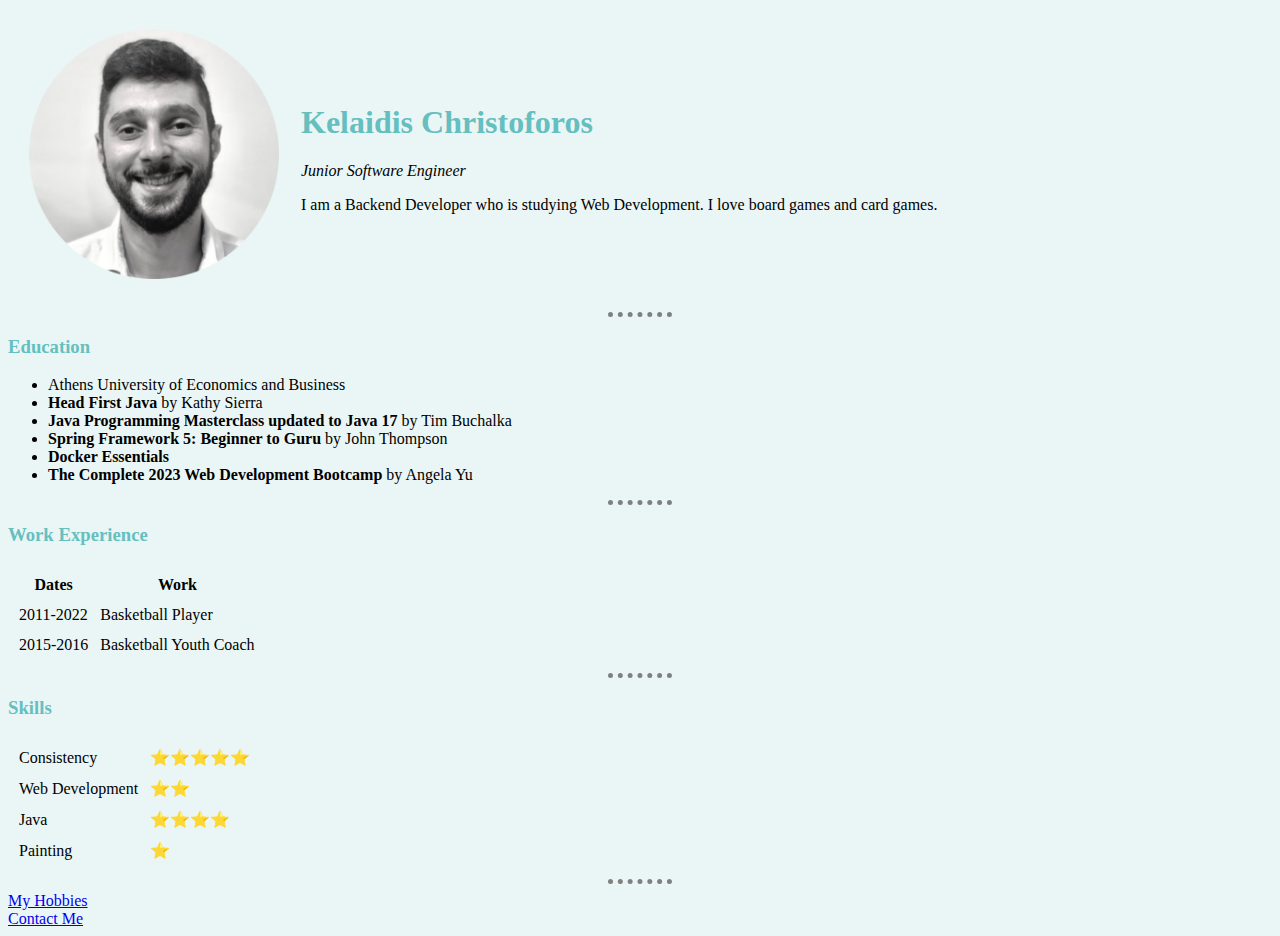
<file: index.html>
<!DOCTYPE html>
<html lang="en">

<head>
    <meta charset="UTF-8">
    <title>Christoforos's Personal Site</title>
    <link rel="stylesheet" href="css/styles.css">
</head>

<body>
<table cellspacing="20">
    <tr>
        <td><img class="profile" src="images/Christoforos.png" alt="Christoforos's profile image"></td>
        <td>
            <h1>Kelaidis Christoforos</h1>
            <p>
                <em>Junior Software Engineer</em>
            </p>
            <p>
                I am a Backend Developer who is studying Web Development.
                I love board games and card games.
            </p>
        </td>
    </tr>
</table>

<hr>
<h3>Education</h3>
<ul>
    <li>Athens University of Economics and Business</li>
    <li><strong>Head First Java</strong> by Kathy Sierra</li>
    <li><strong>Java Programming Masterclass updated to Java 17</strong> by Tim Buchalka</li>
    <li><strong>Spring Framework 5: Beginner to Guru</strong> by John Thompson</li>
    <li><strong>Docker Essentials</strong></li>
    <li><strong>The Complete 2023 Web Development Bootcamp</strong> by Angela Yu</li>
</ul>
<hr>
<h3>Work Experience</h3>
<table cellspacing="10">
    <thead>
    <tr>
        <th>Dates</th>
        <th>Work</th>
    </tr>
    </thead>
    <tbody>
    <tr>
        <td>2011-2022</td>
        <td>Basketball Player</td>
    </tr>
    <tr>
        <td>2015-2016</td>
        <td>Basketball Youth Coach</td>
    </tr>
    </tbody>
</table>
<hr>
<h3>Skills</h3>
<table cellspacing="10">
    <tr>
        <td>Consistency</td>
        <td>⭐⭐⭐⭐⭐</td>
    </tr>
    <tr>
        <td>Web Development</td>
        <td>⭐⭐</td>
    </tr>
    <tr>
        <td>Java</td>
        <td>⭐⭐⭐⭐</td>
    </tr>
    <tr>
        <td>Painting</td>
        <td>⭐</td>
    </tr>
</table>
<hr>
<a href="hobbies.html">My Hobbies</a>
<br>
<a href="contact-me.html">Contact Me</a>
</body>
</html>
</file>
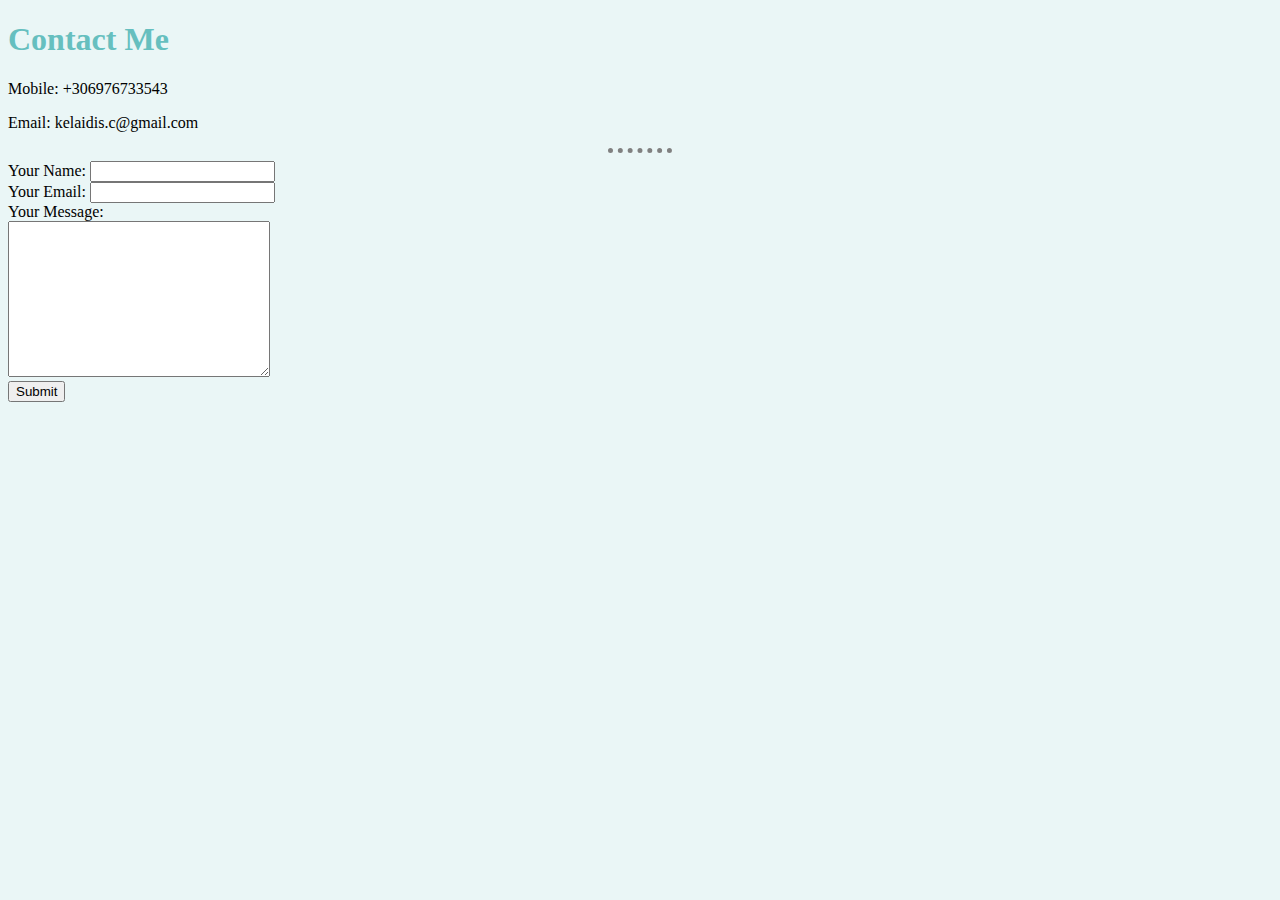
<file: contact-me.html>
<!DOCTYPE html>
<html lang="en">
<head>
    <meta charset="UTF-8">
    <title>Contact Me</title>
    <link rel="stylesheet" href="css/styles.css">
</head>
<body>
    <h1>Contact Me</h1>
    <p>Mobile: +306976733543</p>    
    <p>Email: kelaidis.c@gmail.com</p>
    <hr>
    <form action="mailto:kelaidis.c@gmail.com" method="post" enctype="text/plain">
        <label>Your Name:</label>
        <input type="text" name="yourName"><br>
        <label>Your Email:</label>
        <input type="email" name="yourEmail"><br>
        <label>Your Message:</label><br>
        <textarea name="yourMessage" cols="30" rows="10"></textarea><br>
        <input type="submit">
    </form>
        
</body>
</html>
</file>
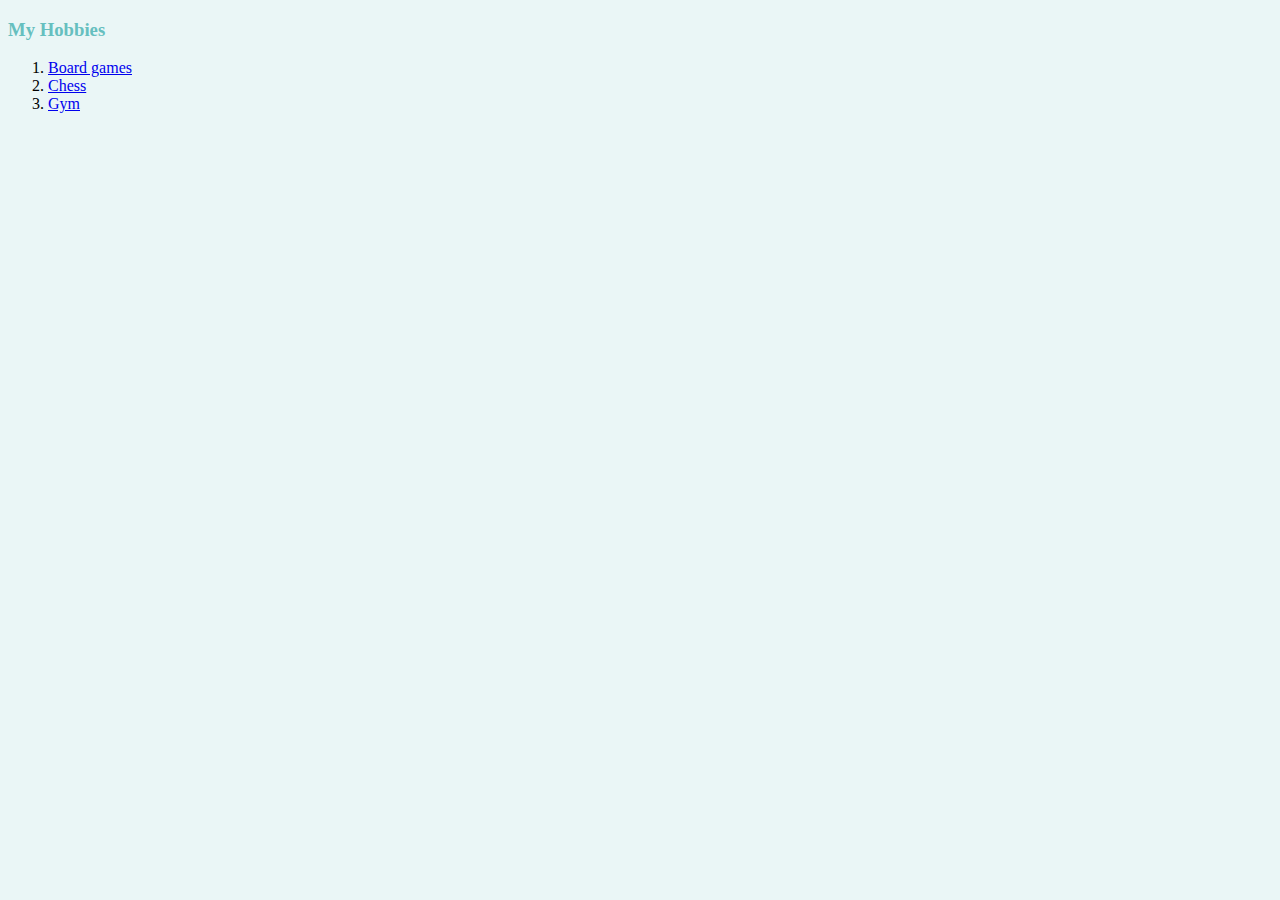
<file: hobbies.html>
<!DOCTYPE html>
<html lang="en">
<head>
    <meta charset="UTF-8">
    <title>My Hobbies</title>
    <link rel="stylesheet" href="css/styles.css">
</head>
<body>
    <h3>My Hobbies</h3>
    <ol>
        <li><a href="https://catanuniverse.com/en/">Board games</a></li>
        <li><a href="https://www.chess.com/">Chess</a></li>
        <li><a href="https://www.facebook.com/hypergymgr/">Gym</a></li>
    </ol>
</body>
</html>
</file>
<file: css/styles.css>
body {
    background-color: #EAF6F6;
}

hr {
    border-style: dotted none none;
    border-color: gray;
    border-width: 5px;
    width: 5%;
}

.profile {
   height: 250px;
}

h1 {
    color: #66BFBF;
}

h3 {
    color: #66BFBF;
}
</file>
